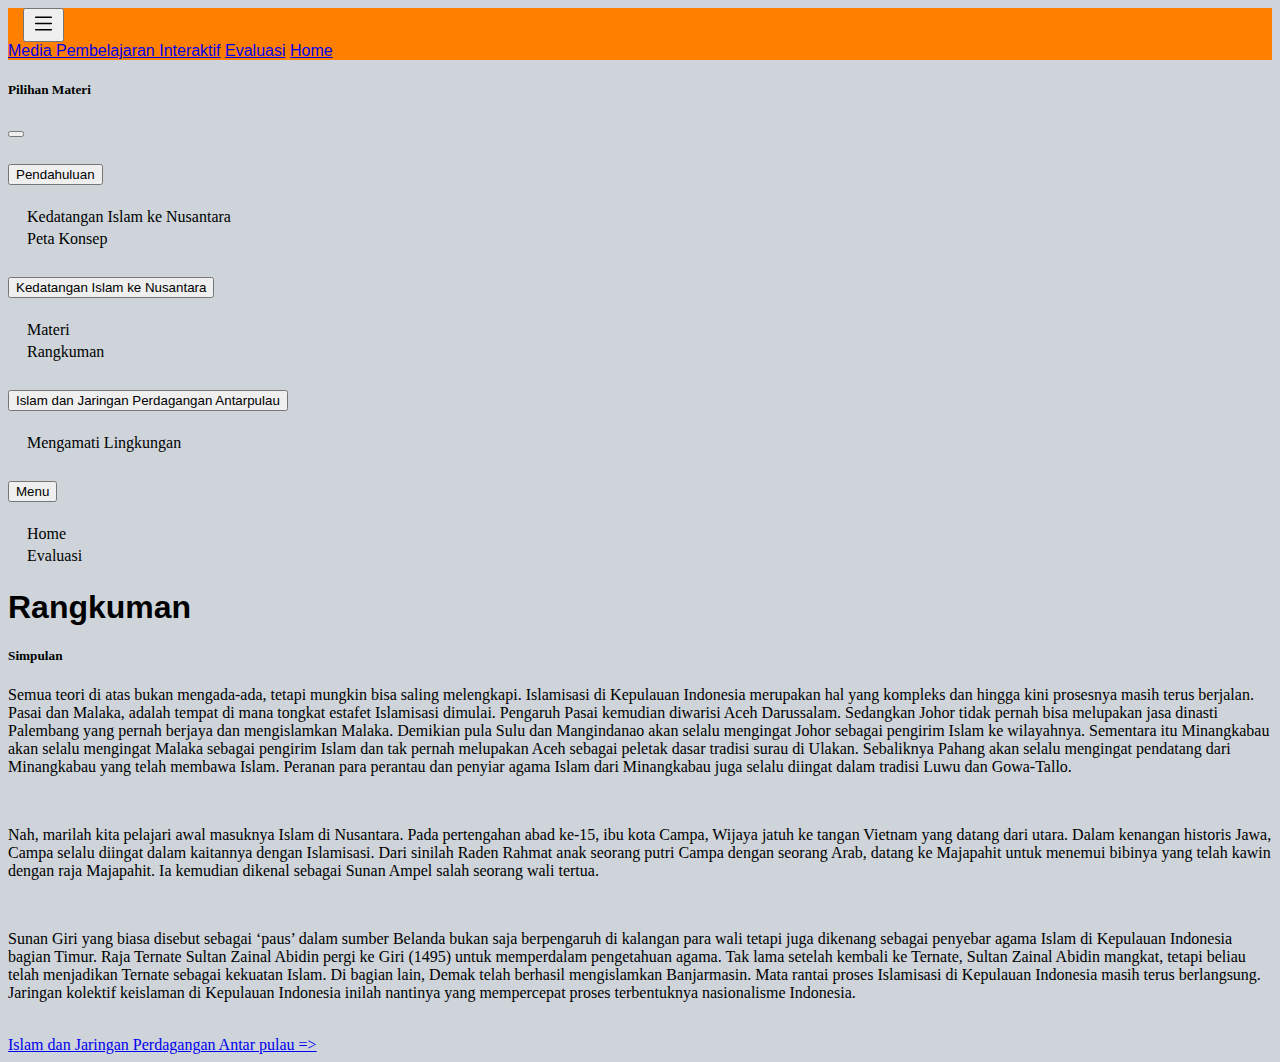
<file: jenisPercabangan.html>
<!DOCTYPE html>
<html lang="en">
    <head>
        <title>Python Mudah</title>
        <link rel="stylesheet" href="styling.css">
        <link rel="icon" href="#" type="image/icon type">
        <link href="https://cdn.jsdelivr.net/npm/bootstrap@5.2.3/dist/css/bootstrap.min.css" rel="stylesheet" integrity="sha384-rbsA2VBKQhggwzxH7pPCaAqO46MgnOM80zW1RWuH61DGLwZJEdK2Kadq2F9CUG65" crossorigin="anonymous">
    </head>
    <body style="background-color: #ced4da">
        <nav class="nav nav-pills flex-column flex-sm-row bg1">
            <!-- tombol sidebar-->
            <div class="align-content-between text-light ml">
                <button class="btn btn-link" type="button" data-bs-toggle="offcanvas" data-bs-target="#offcanvasScrolling" aria-controls="offcanvasScrolling">
                    <svg xmlns="http://www.w3.org/2000/svg" width="25" height="25" fill="currentColor" class="bi bi-list text-light" viewBox="0 0 16 16">
                        <path fill-rule="evenodd" d="M2.5 12a.5.5 0 0 1 .5-.5h10a.5.5 0 0 1 0 1H3a.5.5 0 0 1-.5-.5zm0-4a.5.5 0 0 1 .5-.5h10a.5.5 0 0 1 0 1H3a.5.5 0 0 1-.5-.5zm0-4a.5.5 0 0 1 .5-.5h10a.5.5 0 0 1 0 1H3a.5.5 0 0 1-.5-.5z"/>
                      </svg>
                </button>
            </div>
            <a class="flex-sm-fill text-sm-center nav-link text-light " aria-current="page" href="#">Media Pembelajaran Interaktif</a>
            <a class="flex-sm-fill text-sm-center nav-link text-light" href="landingLatihan.html">Evaluasi</a>
            <a class="flex-sm-fill text-sm-center nav-link text-light" href="landingMateri.html">Home</a>
            <a id="userlink" style="margin-right: 15px; " class="flex-sm-fill text-sm-center nav-link text-light" href="#"></a>
        </nav>
        <!-- side bar -->
        <div class="offcanvas offcanvas-start" data-bs-scroll="true" data-bs-backdrop="false" tabindex="-1" id="offcanvasScrolling" aria-labelledby="offcanvasScrollingLabel">
            <!-- header sidebar -->
            <div class="offcanvas-header">
                <h5 class="offcanvas-title" id="offcanvasScrollingLabel">Pilihan Materi</h5>
                <button type="button" class="btn-close" data-bs-dismiss="offcanvas" aria-label="Close"></button>
            </div>
            <!-- body sidebar -->
            <div class="offcanvas-body">
                <div class="accordion accordion-flush" id="accordionFlushExample">
                    <!-- Materi 1 -->
                    <div class="accordion-item">
                      <h2 class="accordion-header">
                        <button class="accordion-button collapsed" type="button" data-bs-toggle="collapse" data-bs-target="#flush-collapseOne" aria-expanded="false" aria-controls="flush-collapseOne">
                          Pendahuluan
                        </button>
                      </h2>
                      <div id="flush-collapseOne" class="accordion-collapse collapse" data-bs-parent="#accordionFlushExample">
                        <table class="table table-striped">
                            <tbody><tr>
                                  <td>
                                      <a href="sejarah.html" id="link"> <!-- sub materi 1 -->
                                          &ensp;&ensp;Kedatangan Islam ke Nusantara
                                      </a>
                                  </td>
                                </tr>
                                <tr>
                                  <td>
                                      <a href="pengenalanSyntax.html" id="link"> <!-- sub materi 1 -->
                                          &ensp;&ensp;Peta Konsep
                                      </a>
                                    </td>
                                </tr>
                            </tbody></table>
                      </div>
                    </div>
                    <!-- Materi 2 -->
                    <div class="accordion-item">
                      <h2 class="accordion-header">
                        <button class="accordion-button collapsed" type="button" data-bs-toggle="collapse" data-bs-target="#flush-collapseTwo" aria-expanded="false" aria-controls="flush-collapseTwo">
                          Kedatangan Islam ke Nusantara
                        </button>
                      </h2>
                      <div id="flush-collapseTwo" class="accordion-collapse collapse" data-bs-parent="#accordionFlushExample">
                        <table class="table table-striped">
                            <tbody><tr>
                                  <td>
                                      <a href="pengertianPercabangan.html" id="link"> <!-- sub materi 2 -->
                                          &ensp;&ensp;Materi
                                      </a>
                                  </td>
                                </tr>
                                <tr>
                                  <td>
                                      <a href="jenisPercabangan.html" id="link"> <!-- sub materi 2 -->
                                          &ensp;&ensp;Rangkuman
                                      </a>
                                    </td>
                                </tr>
                            </tbody></table>
                      </div>
                    </div>
                    <!-- Materi 3 -->
                    <div class="accordion-item">
                        <h2 class="accordion-header">
                          <button class="accordion-button collapsed" type="button" data-bs-toggle="collapse" data-bs-target="#flush-collapseThree" aria-expanded="false" aria-controls="flush-collapseThree">
                            Islam dan Jaringan Perdagangan Antarpulau
                          </button>
                        </h2>
                        <div id="flush-collapseThree" class="accordion-collapse collapse" data-bs-parent="#accordionFlushExample">
                            <table class="table table-striped">
                                <tbody><tr>
                                      <td>
                                          <a href="pengertianPerulangan.html" id="link"> <!-- sub materi 3 -->
                                              &ensp;&ensp;Mengamati Lingkungan
                                          </a>
                                      </td>
                                    </tr>
                                </tbody></table>
                        </div>
                      </div>
                      <!-- Materi 4 -->
                      <div class="accordion-item">
                        <h2 class="accordion-header">
                          <button class="accordion-button collapsed" type="button" data-bs-toggle="collapse" data-bs-target="#flush-collapseFour" aria-expanded="false" aria-controls="flush-collapseFour">
                            Menu
                          </button>
                        </h2>
                        <div id="flush-collapseFour" class="accordion-collapse collapse" data-bs-parent="#accordionFlushExample">
                            <table class="table table-striped">
                                <tbody><tr>
                                      <td>
                                          <a href="landingMateri.html" id="link"> <!-- sub materi 4 -->
                                              &ensp;&ensp;Home
                                          </a>
                                      </td>
                                    </tr>
                                    <tr>
                                      <td>
                                          <a href="landingLatihan.html" id="link"> <!-- sub materi 4 -->
                                              &ensp;&ensp;Evaluasi
                                          </a>
                                        </td>
                                    </tr>
                                </tbody></table>
                        </div>
                    </div>
                </div>
            </div> <!-- Tag tutup off canvas body accordion -->
        </div><!-- Tag tutup off canvas accordion -->       
        <!-- grid pertama -->
        <div class="container mt-4">
            <h1 class="text1">Rangkuman</h1>
            <div class="row mt-3">
                <div class="col-xl-12">
                    <!-- text box 1 -->
                    <div class="card">
                        <h5 class="card-header">Simpulan</h5>
                        <div class="card-body">
                            <p class="card-text text-justify">
                                Semua teori di atas bukan mengada-ada, 
                                tetapi mungkin bisa saling melengkapi. Islamisasi 
                                di Kepulauan Indonesia merupakan hal yang 
                                kompleks dan hingga kini prosesnya masih terus 
                                berjalan. Pasai dan Malaka, adalah tempat di mana 
                                tongkat estafet Islamisasi dimulai. Pengaruh Pasai 
                                kemudian diwarisi Aceh Darussalam. Sedangkan 
                                Johor tidak pernah bisa melupakan jasa dinasti 
                                Palembang yang pernah berjaya dan mengislamkan 
                                Malaka. Demikian pula Sulu dan Mangindanao 
                                akan selalu mengingat Johor sebagai pengirim 
                                Islam ke wilayahnya. Sementara itu Minangkabau 
                                akan selalu mengingat Malaka sebagai pengirim 
                                Islam dan tak pernah melupakan Aceh sebagai 
                                peletak dasar tradisi surau di Ulakan. Sebaliknya 
                                Pahang akan selalu mengingat pendatang dari 
                                Minangkabau yang telah membawa Islam. 
                                Peranan para perantau dan penyiar agama Islam 
                                dari Minangkabau juga selalu diingat dalam tradisi 
                                Luwu dan Gowa-Tallo.
                            </p><br>
                            <p class="card-text text-justify">
                                Nah, marilah kita pelajari awal masuknya Islam di Nusantara.
                                Pada pertengahan abad ke-15, ibu kota Campa, Wijaya jatuh ke 
                                tangan Vietnam yang datang dari utara. Dalam kenangan historis 
                                Jawa, Campa selalu diingat dalam kaitannya dengan Islamisasi. Dari 
                                sinilah Raden Rahmat anak seorang putri Campa dengan seorang 
                                Arab, datang ke Majapahit untuk menemui bibinya yang telah 
                                kawin dengan raja Majapahit. Ia kemudian dikenal sebagai Sunan 
                                Ampel salah seorang wali tertua.
                            </p><br>
                            <p class="card-text text-justify">
                                Sunan Giri yang biasa disebut sebagai ‘paus’ 
                                dalam sumber Belanda bukan saja berpengaruh 
                                di kalangan para wali tetapi juga dikenang 
                                sebagai penyebar agama Islam di Kepulauan 
                                Indonesia bagian Timur. Raja Ternate Sultan 
                                Zainal Abidin pergi ke Giri (1495) untuk 
                                memperdalam pengetahuan agama. Tak lama 
                                setelah kembali ke Ternate, Sultan Zainal 
                                Abidin mangkat, tetapi beliau telah menjadikan 
                                Ternate sebagai kekuatan Islam. Di bagian 
                                lain, Demak telah berhasil mengislamkan 
                                Banjarmasin. Mata rantai proses Islamisasi di 
                                Kepulauan Indonesia masih terus berlangsung. 
                                Jaringan kolektif keislaman di Kepulauan 
                                Indonesia inilah nantinya yang mempercepat 
                                proses terbentuknya nasionalisme Indonesia.
                            </p><br>
                        </div>
                    </div>
                <!-- tag div penutup grid 1 -->
                </div>
            </div>
        <!-- tombol untuk ke page materi sebelumnya -->
        <a class="btn btn-primary mt-3" role="button" href="pengertianPerulangan.html">Islam dan Jaringan Perdagangan Antar pulau =></a>
        <script>
            //tampilan nama user atau pengguna
            var pengguna = sessionStorage.getItem("fullname");
            var namaPengguna = document.getElementById("userlink");
            namaPengguna.innerText = pengguna;
            function Signout(){
              sessionStorage.removeItem('username');
              sessionStorage.removeItem('fullname');
              sessionStorage.removeItem('password');
              sessionStorage.removeItem('class');
              sessionStorage.removeItem('nim');
              sessionStorage.removeItem('evaluasi');
              sessionStorage.removeItem('latihan');
              window.location="halamanLogin.html"
            }
          </script>
        <script src="https://cdn.jsdelivr.net/npm/bootstrap@5.2.3/dist/js/bootstrap.bundle.min.js" integrity="sha384-kenU1KFdBIe4zVF0s0G1M5b4hcpxyD9F7jL+jjXkk+Q2h455rYXK/7HAuoJl+0I4" crossorigin="anonymous"></script>
    </body>
</html>
</file>
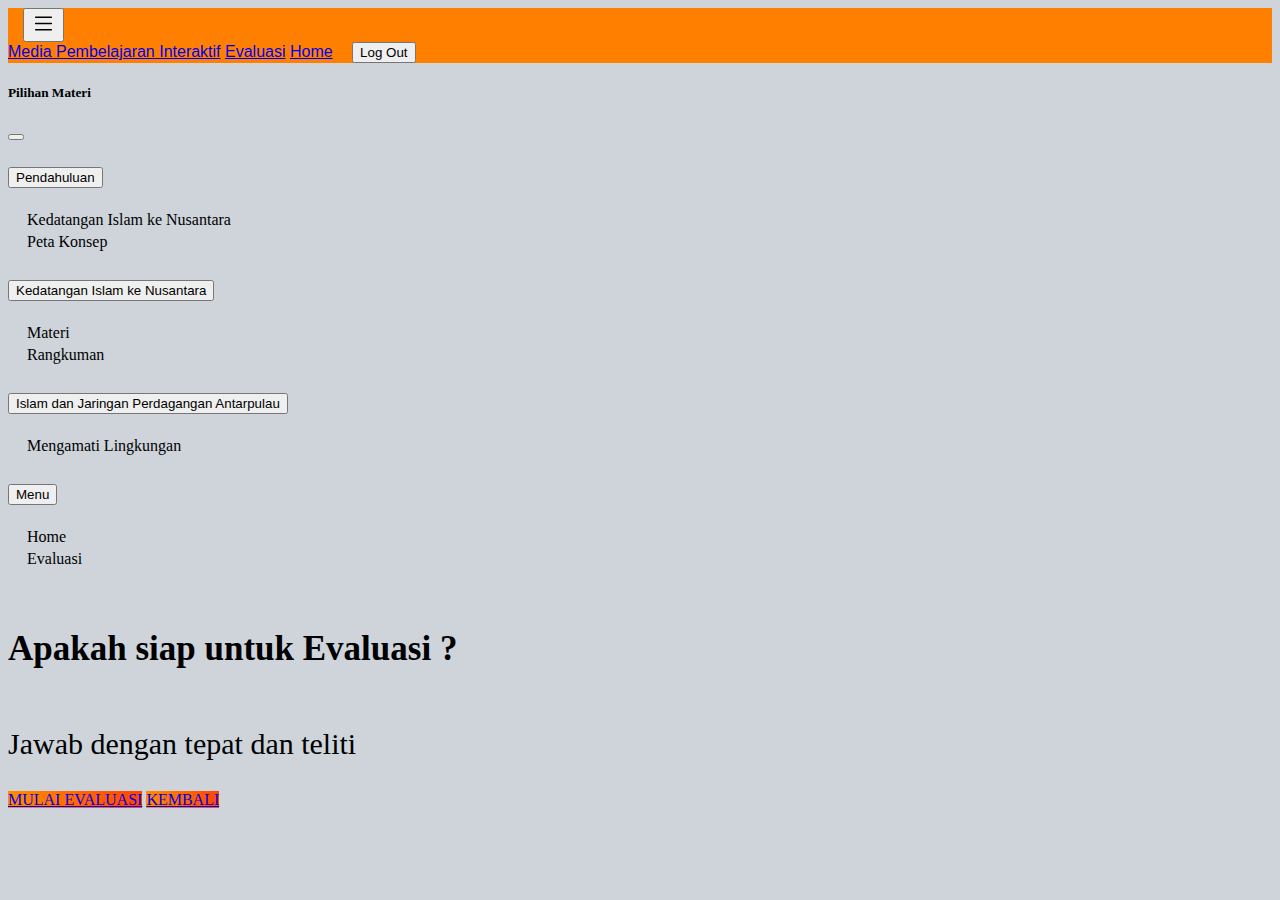
<file: landingLatihan.html>
<!DOCTYPE html>
<html lang="en">
    <head>
        <meta charset="UTF-8">
        <meta name="viewport" content="width=device-width, initial-scale=1.0">
        <title>Python Mudah</title>
        <link rel="icon" href="#" type="image/icon type">
        <link rel="stylesheet" href="styling.css">
        <link href="https://cdn.jsdelivr.net/npm/bootstrap@5.2.3/dist/css/bootstrap.min.css" rel="stylesheet" integrity="sha384-rbsA2VBKQhggwzxH7pPCaAqO46MgnOM80zW1RWuH61DGLwZJEdK2Kadq2F9CUG65" crossorigin="anonymous">
    </head>
    <body>
        <nav class="nav nav-pills flex-column flex-sm-row bg1">
            <!-- tombol sidebar-->
            <div class="align-content-between ml-4 text-light ml">
                <button class="btn btn-link" type="button" data-bs-toggle="offcanvas" data-bs-target="#offcanvasScrolling" aria-controls="offcanvasScrolling">
                    <svg xmlns="http://www.w3.org/2000/svg" width="25" height="25" fill="currentColor" class="bi bi-list text-light" viewBox="0 0 16 16">
                        <path fill-rule="evenodd" d="M2.5 12a.5.5 0 0 1 .5-.5h10a.5.5 0 0 1 0 1H3a.5.5 0 0 1-.5-.5zm0-4a.5.5 0 0 1 .5-.5h10a.5.5 0 0 1 0 1H3a.5.5 0 0 1-.5-.5zm0-4a.5.5 0 0 1 .5-.5h10a.5.5 0 0 1 0 1H3a.5.5 0 0 1-.5-.5z"/>
                      </svg>
                </button>
            </div>
            <a class="flex-sm-fill text-sm-center nav-link text-light " aria-current="page" href="#">Media Pembelajaran Interaktif</a>
            <a class="flex-sm-fill text-sm-center nav-link text-light" href="landingLatihan.html">Evaluasi</a>
            <a class="flex-sm-fill text-sm-center nav-link text-light" href="landingMateri.html">Home</a>
            <a id="userlink" style="margin-right: 15px; " class="flex-sm-fill text-sm-center nav-link text-light" href="#"></a>
            <button id="new" style=" margin-right: 15px" class="flex-sm-fill text-sm-center nav-link text-light" onclick="Signout()">Log Out</button>
        </nav>
                <!-- side bar -->
        <div class="offcanvas offcanvas-start" data-bs-scroll="true" data-bs-backdrop="false" tabindex="-1" id="offcanvasScrolling" aria-labelledby="offcanvasScrollingLabel">
          <!-- header sidebar -->
          <div class="offcanvas-header">
              <h5 class="offcanvas-title" id="offcanvasScrollingLabel">Pilihan Materi</h5>
              <button type="button" class="btn-close" data-bs-dismiss="offcanvas" aria-label="Close"></button>
          </div>
          <!-- body sidebar -->
          <div class="offcanvas-body">
              <div class="accordion accordion-flush" id="accordionFlushExample">
                  <!-- Materi 1 -->
                  <div class="accordion-item">
                    <h2 class="accordion-header">
                      <button class="accordion-button collapsed" type="button" data-bs-toggle="collapse" data-bs-target="#flush-collapseOne" aria-expanded="false" aria-controls="flush-collapseOne">
                        Pendahuluan
                      </button>
                    </h2>
                    <div id="flush-collapseOne" class="accordion-collapse collapse" data-bs-parent="#accordionFlushExample">
                      <table class="table table-striped">
                          <tbody><tr>
                                <td>
                                    <a href="sejarah.html" id="link"> <!-- sub materi 1 -->
                                        &ensp;&ensp;Kedatangan Islam ke Nusantara
                                    </a>
                                </td>
                              </tr>
                              <tr>
                                <td>
                                    <a href="pengenalanSyntax.html" id="link"> <!-- sub materi 1 -->
                                        &ensp;&ensp;Peta Konsep
                                    </a>
                                  </td>
                              </tr>
                          </tbody></table>
                    </div>
                  </div>
                  <!-- Materi 2 -->
                  <div class="accordion-item">
                    <h2 class="accordion-header">
                      <button class="accordion-button collapsed" type="button" data-bs-toggle="collapse" data-bs-target="#flush-collapseTwo" aria-expanded="false" aria-controls="flush-collapseTwo">
                        Kedatangan Islam ke Nusantara
                      </button>
                    </h2>
                    <div id="flush-collapseTwo" class="accordion-collapse collapse" data-bs-parent="#accordionFlushExample">
                      <table class="table table-striped">
                          <tbody><tr>
                                <td>
                                    <a href="pengertianPercabangan.html" id="link"> <!-- sub materi 2 -->
                                        &ensp;&ensp;Materi
                                    </a>
                                </td>
                              </tr>
                              <tr>
                                <td>
                                    <a href="jenisPercabangan.html" id="link"> <!-- sub materi 2 -->
                                        &ensp;&ensp;Rangkuman
                                    </a>
                                  </td>
                              </tr>
                          </tbody></table>
                    </div>
                  </div>
                  <!-- Materi 3 -->
                  <div class="accordion-item">
                      <h2 class="accordion-header">
                        <button class="accordion-button collapsed" type="button" data-bs-toggle="collapse" data-bs-target="#flush-collapseThree" aria-expanded="false" aria-controls="flush-collapseThree">
                          Islam dan Jaringan Perdagangan Antarpulau
                        </button>
                      </h2>
                      <div id="flush-collapseThree" class="accordion-collapse collapse" data-bs-parent="#accordionFlushExample">
                          <table class="table table-striped">
                              <tbody><tr>
                                    <td>
                                        <a href="pengertianPerulangan.html" id="link"> <!-- sub materi 3 -->
                                            &ensp;&ensp;Mengamati Lingkungan
                                        </a>
                                    </td>
                                  </tr>
                              </tbody></table>
                      </div>
                    </div>
                    <!-- Materi 4 -->
                    <div class="accordion-item">
                      <h2 class="accordion-header">
                        <button class="accordion-button collapsed" type="button" data-bs-toggle="collapse" data-bs-target="#flush-collapseFour" aria-expanded="false" aria-controls="flush-collapseFour">
                          Menu
                        </button>
                      </h2>
                      <div id="flush-collapseFour" class="accordion-collapse collapse" data-bs-parent="#accordionFlushExample">
                          <table class="table table-striped">
                              <tbody><tr>
                                    <td>
                                        <a href="landingMateri.html" id="link"> <!-- sub materi 4 -->
                                            &ensp;&ensp;Home
                                        </a>
                                    </td>
                                  </tr>
                                  <tr>
                                    <td>
                                        <a href="landingLatihan.html" id="link"> <!-- sub materi 4 -->
                                            &ensp;&ensp;Evaluasi
                                        </a>
                                      </td>
                                  </tr>
                              </tbody></table>
                      </div>
                  </div>
              </div>
          </div> <!-- Tag tutup off canvas body accordion -->
              </div><!-- Tag tutup off canvas accordion -->     
        <div class="card text-center mt-5">
            <div class="card-body">
              <h5 class="card-title" id="pesertaDidik" style="font-size: 35px;"></h5>
              <p class="card-text" style="font-size: 30px;">Jawab dengan tepat dan teliti</p>
              <a class="btn gradasi mt-4 d-grid gap-2 col-6 mx-auto text-light btnText1" href="ujicobakuis.html" role="button">MULAI EVALUASI</a></a>
              <a class="btn gradasi mt-4 d-grid gap-2 col-6 mx-auto text-light btnText1" href="landingMateri.html" role="button">KEMBALI</a></a>
            </div>
          </div>
        <script src="https://cdn.jsdelivr.net/npm/bootstrap@5.2.3/dist/js/bootstrap.bundle.min.js" integrity="sha384-kenU1KFdBIe4zVF0s0G1M5b4hcpxyD9F7jL+jjXkk+Q2h455rYXK/7HAuoJl+0I4" crossorigin="anonymous"></script>
        <script>
            //menampilkan nama pengguna dari firebase di navbar
            var pengguna = sessionStorage.getItem("fullname");
            var namaPengguna = document.getElementById("userlink");
            namaPengguna.innerText = pengguna;
            //menampilkan nama user pada pertanyaan
            var namaUser = document.getElementById("pesertaDidik");
            namaUser.innerText = ` Apakah siap untuk Evaluasi ?`
        </script>
    </body>
</html>
</file>
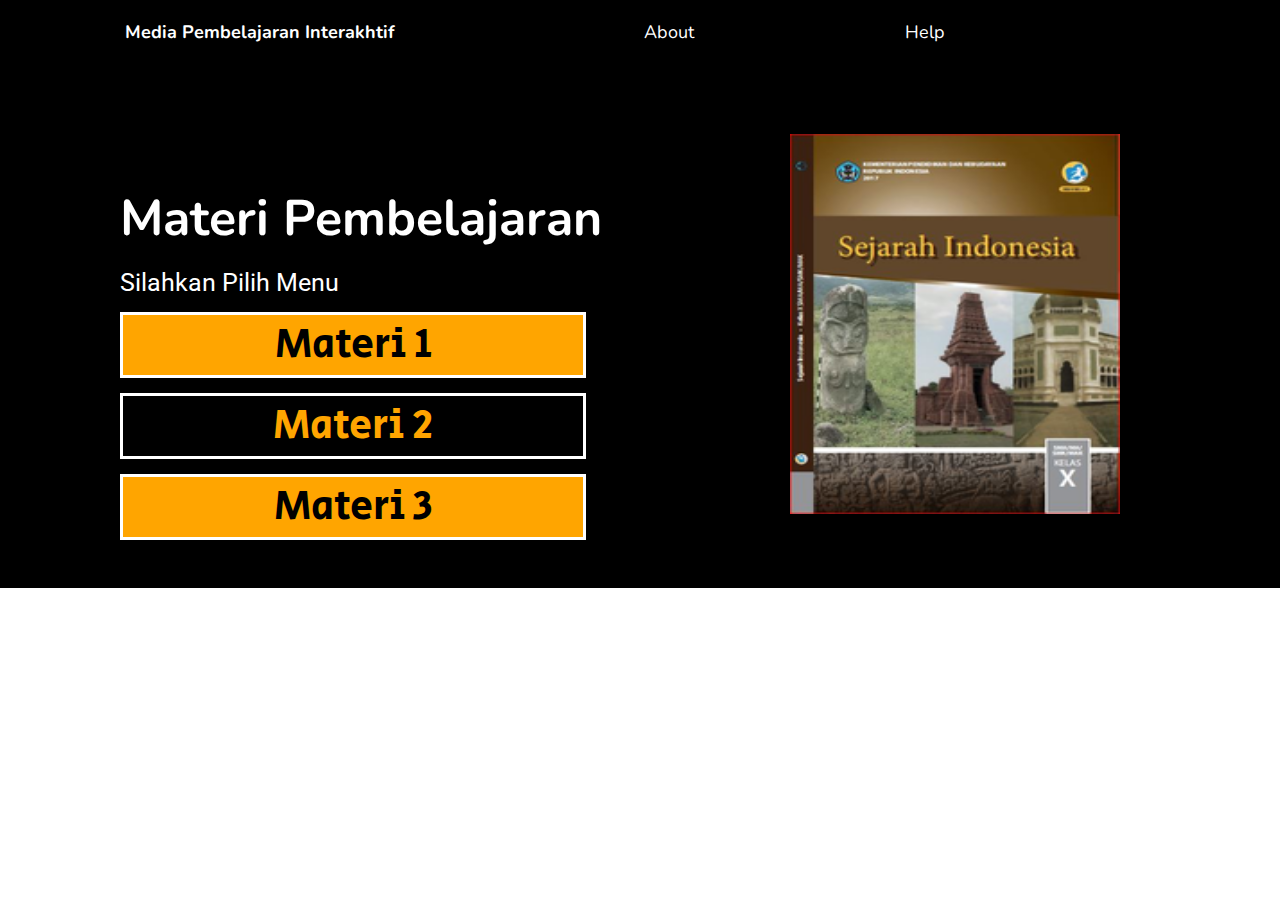
<file: landingMateri.html>
<!DOCTYPE html>
<html>
    <head>
        <title>Python Mudah</title>
        <link rel="icon" href="#" type="image/icon type">
        <link href="https://fonts.googleapis.com/css2?family=Anton&family=Montserrat:wght@100&family=Nunito:wght@500&family=Roboto:wght@100;700&family=Secular+One&display=swap" rel="stylesheet">
        <link rel="stylesheet" href="style.css">
    </head>
    <body>
        <nav>
            <div class = "Judul">
                <h4 class="font">Media Pembelajaran Interakhtif</h4>
            </div>
            <ul>
                <li><a href = "about.html" class = "nav1">About</a></li>
                <li><a href = "about.html" class = "nav1">Help</a></li>
                <li><p class="nav1" id="userlink"></p></li>
            </ul>
        </nav>
        <div class = "container_1">
            <div class = "content_kiri">
                <h2 class = "ajakan">Materi Pembelajaran</h2>
                <p class = "kalimatSiswa">Silahkan Pilih Menu</p>
                <a href = "sejarah.html"><div class = "kotak"><p>Materi 1</p></div></a>
                <a href = "pengertianPercabangan.html"><div class = "kotak2"><p>Materi 2</p></div></a>
                <a href = "pengertianPerulangan.html"><div class = "kotak"><p>Materi 3</p></div></a>
            </div>
            <div class ="content_kanan">
                <img src ="CoverSejarah.png" class="gambar">
            </div>
        </div>
        <script>
          //menampilkan nama pengguna dari firebase
          var pengguna = sessionStorage.getItem("fullname");
          var namaPengguna = document.getElementById("userlink");
          namaPengguna.innerText = pengguna;
        </script>
    </body>
</html>
</file>
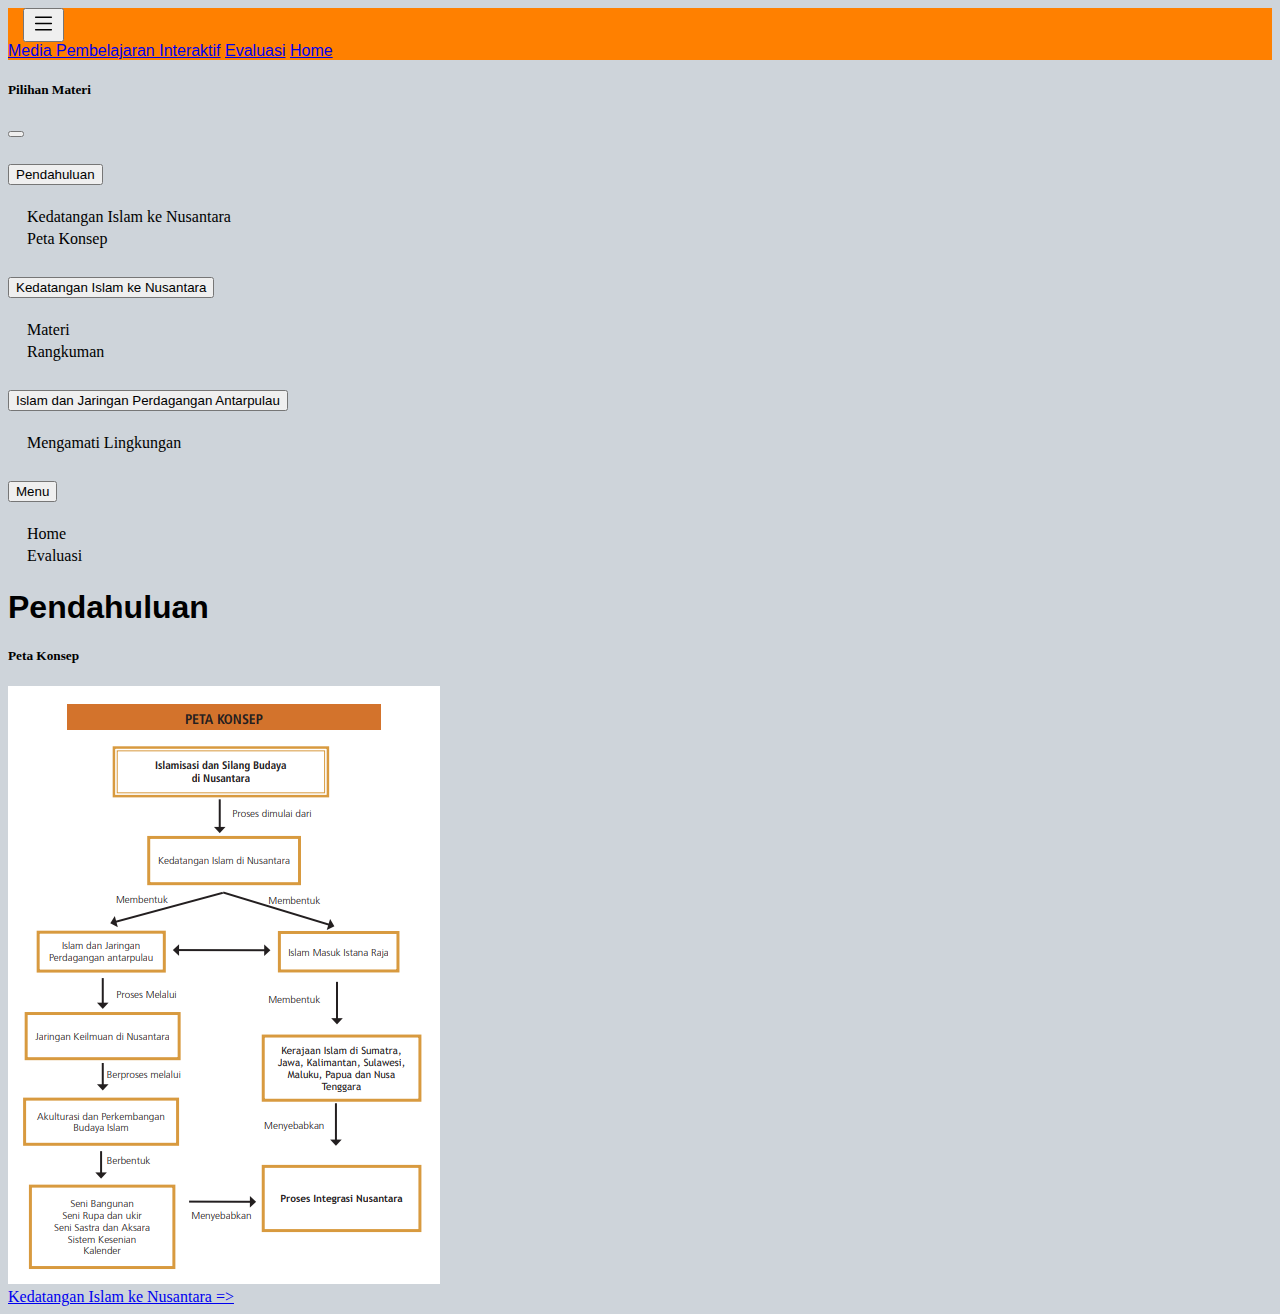
<file: pengenalanSyntax.html>
<!DOCTYPE html>
<html lang="en">
    <head>
        <title>Python Mudah</title>
        <link rel="stylesheet" href="styling.css">
        <link rel="icon" href="#" type="image/icon type">
        <link href="https://cdn.jsdelivr.net/npm/bootstrap@5.2.3/dist/css/bootstrap.min.css" rel="stylesheet" integrity="sha384-rbsA2VBKQhggwzxH7pPCaAqO46MgnOM80zW1RWuH61DGLwZJEdK2Kadq2F9CUG65" crossorigin="anonymous">
    </head>
    <body style="background-color: #ced4da">
        <nav class="nav nav-pills flex-column flex-sm-row bg1">
            <!-- tombol sidebar-->
            <div class="align-content-between text-light ml">
                <button class="btn btn-link" type="button" data-bs-toggle="offcanvas" data-bs-target="#offcanvasScrolling" aria-controls="offcanvasScrolling">
                    <svg xmlns="http://www.w3.org/2000/svg" width="25" height="25" fill="currentColor" class="bi bi-list text-light" viewBox="0 0 16 16">
                        <path fill-rule="evenodd" d="M2.5 12a.5.5 0 0 1 .5-.5h10a.5.5 0 0 1 0 1H3a.5.5 0 0 1-.5-.5zm0-4a.5.5 0 0 1 .5-.5h10a.5.5 0 0 1 0 1H3a.5.5 0 0 1-.5-.5zm0-4a.5.5 0 0 1 .5-.5h10a.5.5 0 0 1 0 1H3a.5.5 0 0 1-.5-.5z"/>
                      </svg>
                </button>
            </div>
            <a class="flex-sm-fill text-sm-center nav-link text-light " aria-current="page" href="#">Media Pembelajaran Interaktif</a>
            <a class="flex-sm-fill text-sm-center nav-link text-light" href="landingLatihan.html">Evaluasi</a>
            <a class="flex-sm-fill text-sm-center nav-link text-light" href="landingMateri.html">Home</a>
            <a id="userlink" style="margin-right: 15px; " class="flex-sm-fill text-sm-center nav-link text-light" href="#"></a>
        </nav>
               <!-- side bar -->
        <div class="offcanvas offcanvas-start" data-bs-scroll="true" data-bs-backdrop="false" tabindex="-1" id="offcanvasScrolling" aria-labelledby="offcanvasScrollingLabel">
            <!-- header sidebar -->
            <div class="offcanvas-header">
                <h5 class="offcanvas-title" id="offcanvasScrollingLabel">Pilihan Materi</h5>
                <button type="button" class="btn-close" data-bs-dismiss="offcanvas" aria-label="Close"></button>
            </div>
            <!-- body sidebar -->
            <div class="offcanvas-body">
                <div class="accordion accordion-flush" id="accordionFlushExample">
                    <!-- Materi 1 -->
                    <div class="accordion-item">
                      <h2 class="accordion-header">
                        <button class="accordion-button collapsed" type="button" data-bs-toggle="collapse" data-bs-target="#flush-collapseOne" aria-expanded="false" aria-controls="flush-collapseOne">
                          Pendahuluan
                        </button>
                      </h2>
                      <div id="flush-collapseOne" class="accordion-collapse collapse" data-bs-parent="#accordionFlushExample">
                        <table class="table table-striped">
                            <tbody><tr>
                                  <td>
                                      <a href="sejarah.html" id="link"> <!-- sub materi 1 -->
                                          &ensp;&ensp;Kedatangan Islam ke Nusantara
                                      </a>
                                  </td>
                                </tr>
                                <tr>
                                  <td>
                                      <a href="pengenalanSyntax.html" id="link"> <!-- sub materi 1 -->
                                          &ensp;&ensp;Peta Konsep
                                      </a>
                                    </td>
                                </tr>
                            </tbody></table>
                      </div>
                    </div>
                    <!-- Materi 2 -->
                    <div class="accordion-item">
                      <h2 class="accordion-header">
                        <button class="accordion-button collapsed" type="button" data-bs-toggle="collapse" data-bs-target="#flush-collapseTwo" aria-expanded="false" aria-controls="flush-collapseTwo">
                          Kedatangan Islam ke Nusantara
                        </button>
                      </h2>
                      <div id="flush-collapseTwo" class="accordion-collapse collapse" data-bs-parent="#accordionFlushExample">
                        <table class="table table-striped">
                            <tbody><tr>
                                  <td>
                                      <a href="pengertianPercabangan.html" id="link"> <!-- sub materi 2 -->
                                          &ensp;&ensp;Materi
                                      </a>
                                  </td>
                                </tr>
                                <tr>
                                  <td>
                                      <a href="jenisPercabangan.html" id="link"> <!-- sub materi 2 -->
                                          &ensp;&ensp;Rangkuman
                                      </a>
                                    </td>
                                </tr>
                            </tbody></table>
                      </div>
                    </div>
                    <!-- Materi 3 -->
                    <div class="accordion-item">
                        <h2 class="accordion-header">
                          <button class="accordion-button collapsed" type="button" data-bs-toggle="collapse" data-bs-target="#flush-collapseThree" aria-expanded="false" aria-controls="flush-collapseThree">
                            Islam dan Jaringan Perdagangan Antarpulau
                          </button>
                        </h2>
                        <div id="flush-collapseThree" class="accordion-collapse collapse" data-bs-parent="#accordionFlushExample">
                            <table class="table table-striped">
                                <tbody><tr>
                                      <td>
                                          <a href="pengertianPerulangan.html" id="link"> <!-- sub materi 3 -->
                                              &ensp;&ensp;Mengamati Lingkungan
                                          </a>
                                      </td>
                                    </tr>
                                </tbody></table>
                        </div>
                      </div>
                      <!-- Materi 4 -->
                      <div class="accordion-item">
                        <h2 class="accordion-header">
                          <button class="accordion-button collapsed" type="button" data-bs-toggle="collapse" data-bs-target="#flush-collapseFour" aria-expanded="false" aria-controls="flush-collapseFour">
                            Menu
                          </button>
                        </h2>
                        <div id="flush-collapseFour" class="accordion-collapse collapse" data-bs-parent="#accordionFlushExample">
                            <table class="table table-striped">
                                <tbody><tr>
                                      <td>
                                          <a href="landingMateri.html" id="link"> <!-- sub materi 4 -->
                                              &ensp;&ensp;Home
                                          </a>
                                      </td>
                                    </tr>
                                    <tr>
                                      <td>
                                          <a href="landingLatihan.html" id="link"> <!-- sub materi 4 -->
                                              &ensp;&ensp;Evaluasi
                                          </a>
                                        </td>
                                    </tr>
                                </tbody></table>
                        </div>
                    </div>
                </div>
            </div> <!-- Tag tutup off canvas body accordion -->
        </div><!-- Tag tutup off canvas accordion -->        
        <!-- grid pertama -->
        <div class="container mt-4">
            <h1 class="text1">Pendahuluan</h1>
            <div class="row mt-3">
                <div class="col-xl-12">
                    <!-- text box 1 -->
                    <div class="card">
                        <h5 class="card-header">Peta Konsep</h5>
                        <div class="card-body">
                            <img src="petakonsep.png" class="rounded mx-auto d-block mt-2 mb-2" alt="kode singleline">
                        </div>
                    </div>
                <!-- tag div penutup grid 1 -->
                </div>
            </div>
        <!-- tombol untuk ke page materi sebelumnya (sejarah) -->
        <a class="btn btn-primary mt-3" role="button" href="pengertianPercabangan.html">Kedatangan Islam ke Nusantara =></a>
        <script src="https://cdn.jsdelivr.net/npm/bootstrap@5.2.3/dist/js/bootstrap.bundle.min.js" integrity="sha384-kenU1KFdBIe4zVF0s0G1M5b4hcpxyD9F7jL+jjXkk+Q2h455rYXK/7HAuoJl+0I4" crossorigin="anonymous"></script>
    </body>
</html>
</file>
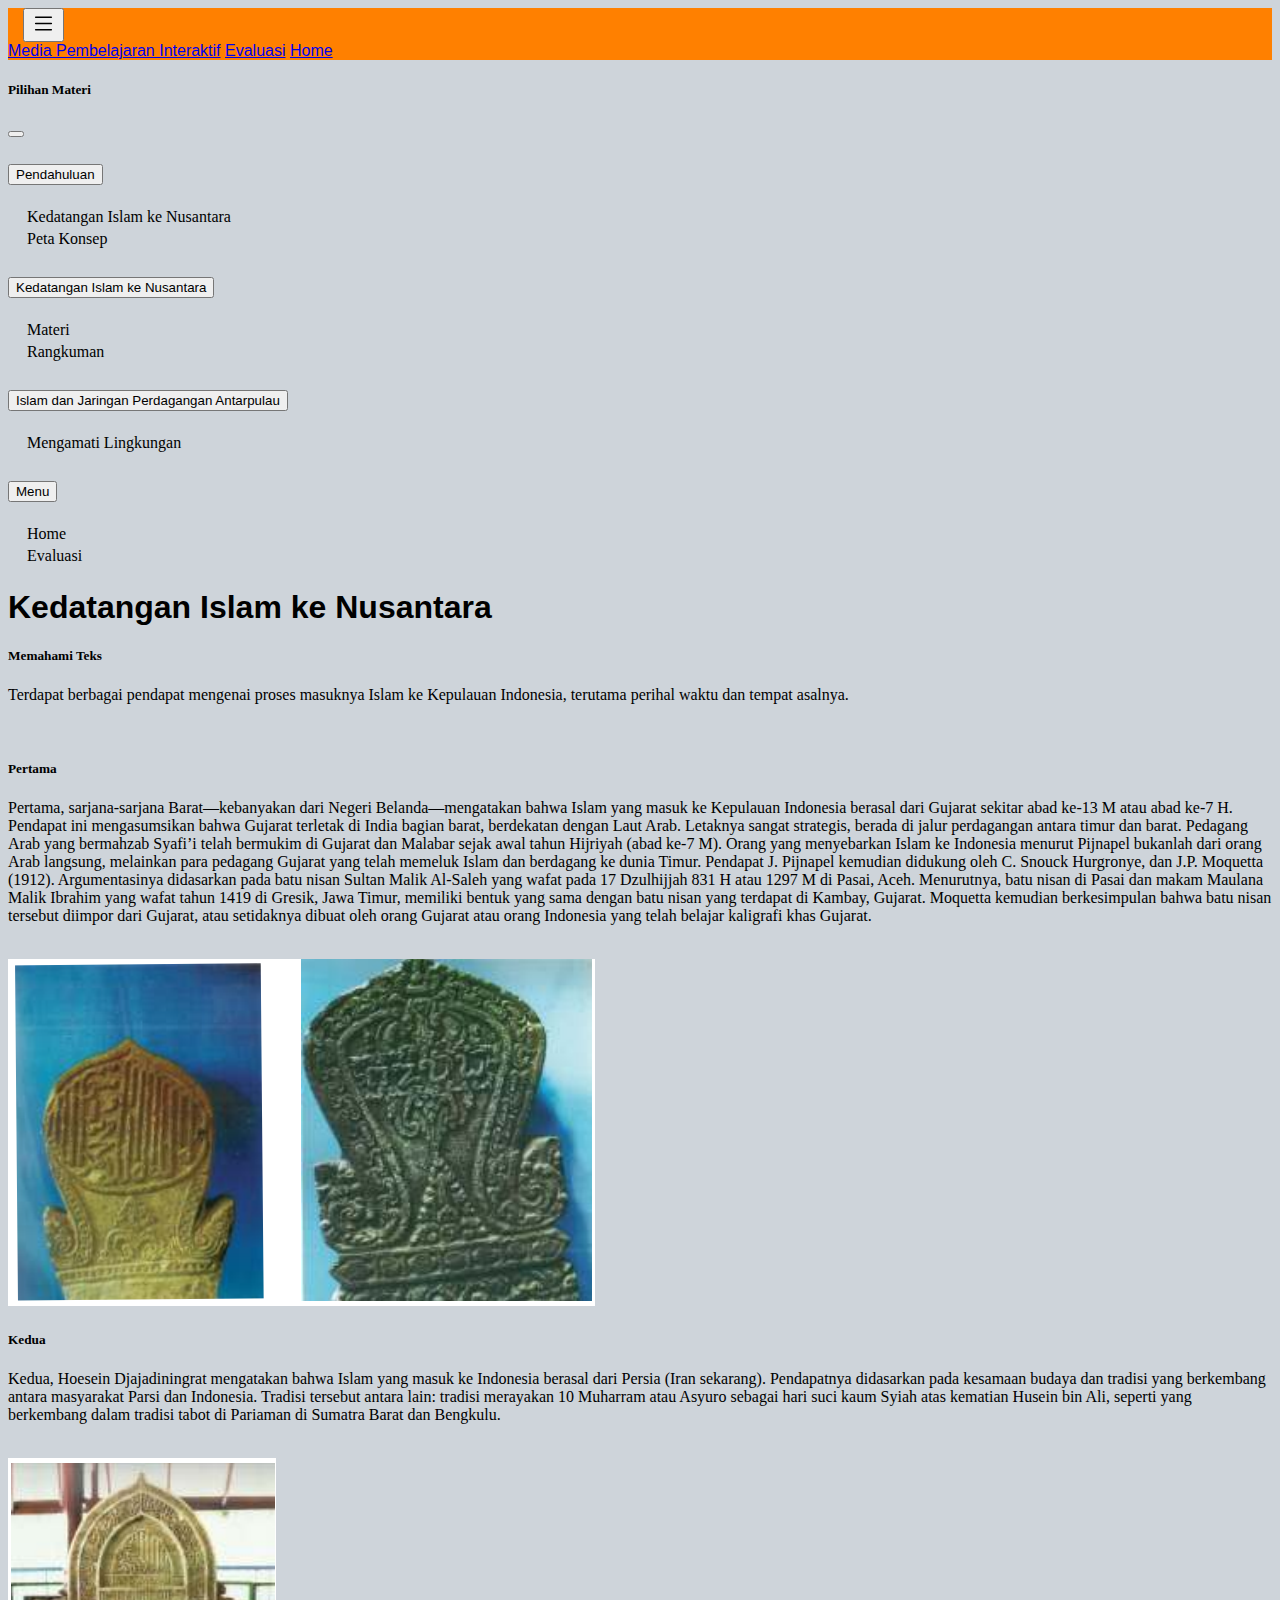
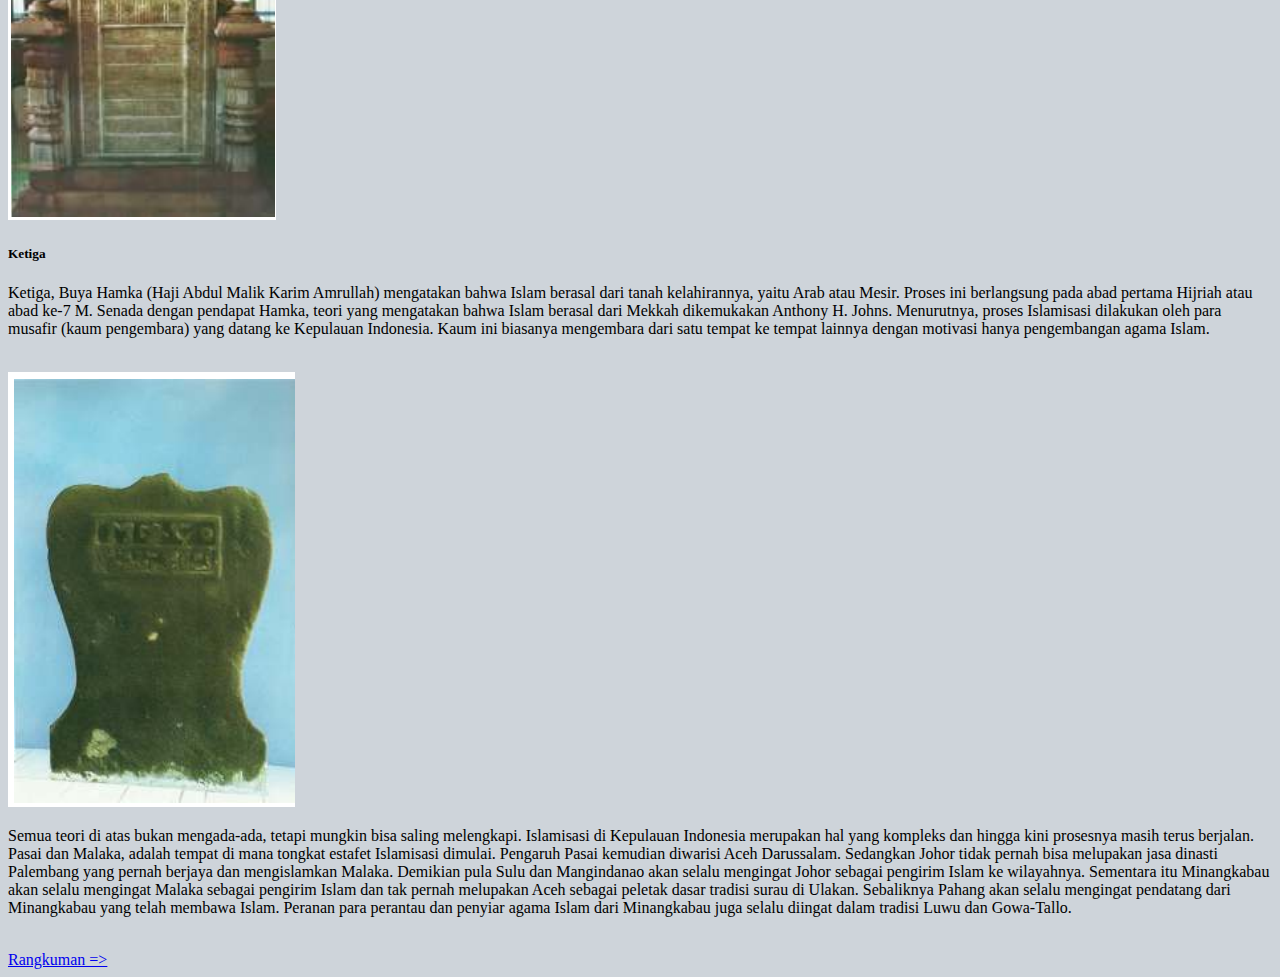
<file: pengertianPercabangan.html>
<!DOCTYPE html>
<html lang="en">
    <head>
        <title>Python Mudah</title>
        <link rel="icon" href="#" type="image/icon type">
        <link href="https://cdn.jsdelivr.net/npm/bootstrap@5.2.3/dist/css/bootstrap.min.css" rel="stylesheet" integrity="sha384-rbsA2VBKQhggwzxH7pPCaAqO46MgnOM80zW1RWuH61DGLwZJEdK2Kadq2F9CUG65" crossorigin="anonymous">
        <link rel="stylesheet" href="styling.css">
    <body>
        <nav class="nav nav-pills flex-column flex-sm-row bg1">
            <!-- tombol sidebar-->
            <div class="align-content-between ml-4 text-light ml">
                <button class="btn btn-link" type="button" data-bs-toggle="offcanvas" data-bs-target="#offcanvasScrolling" aria-controls="offcanvasScrolling">
                    <svg xmlns="http://www.w3.org/2000/svg" width="25" height="25" fill="currentColor" class="bi bi-list text-light" viewBox="0 0 16 16">
                        <path fill-rule="evenodd" d="M2.5 12a.5.5 0 0 1 .5-.5h10a.5.5 0 0 1 0 1H3a.5.5 0 0 1-.5-.5zm0-4a.5.5 0 0 1 .5-.5h10a.5.5 0 0 1 0 1H3a.5.5 0 0 1-.5-.5zm0-4a.5.5 0 0 1 .5-.5h10a.5.5 0 0 1 0 1H3a.5.5 0 0 1-.5-.5z"/>
                      </svg>
                </button>
            </div>
            <a class="flex-sm-fill text-sm-center nav-link text-light " aria-current="page" href="#">Media Pembelajaran Interaktif</a>
            <a class="flex-sm-fill text-sm-center nav-link text-light" href="landingLatihan.html">Evaluasi</a>
            <a class="flex-sm-fill text-sm-center nav-link text-light" href="landingMateri.html">Home</a>
            <a id="userlink" style="margin-right: 15px; " class="flex-sm-fill text-sm-center nav-link text-light" href="#"></a>
        </nav>
        <!-- side bar -->
        <div class="offcanvas offcanvas-start" data-bs-scroll="true" data-bs-backdrop="false" tabindex="-1" id="offcanvasScrolling" aria-labelledby="offcanvasScrollingLabel">
          <!-- header sidebar -->
          <div class="offcanvas-header">
              <h5 class="offcanvas-title" id="offcanvasScrollingLabel">Pilihan Materi</h5>
              <button type="button" class="btn-close" data-bs-dismiss="offcanvas" aria-label="Close"></button>
          </div>
          <!-- body sidebar -->
          <div class="offcanvas-body">
              <div class="accordion accordion-flush" id="accordionFlushExample">
                  <!-- Materi 1 -->
                  <div class="accordion-item">
                    <h2 class="accordion-header">
                      <button class="accordion-button collapsed" type="button" data-bs-toggle="collapse" data-bs-target="#flush-collapseOne" aria-expanded="false" aria-controls="flush-collapseOne">
                        Pendahuluan
                      </button>
                    </h2>
                    <div id="flush-collapseOne" class="accordion-collapse collapse" data-bs-parent="#accordionFlushExample">
                      <table class="table table-striped">
                          <tbody><tr>
                                <td>
                                    <a href="sejarah.html" id="link"> <!-- sub materi 1 -->
                                        &ensp;&ensp;Kedatangan Islam ke Nusantara
                                    </a>
                                </td>
                              </tr>
                              <tr>
                                <td>
                                    <a href="pengenalanSyntax.html" id="link"> <!-- sub materi 1 -->
                                        &ensp;&ensp;Peta Konsep
                                    </a>
                                  </td>
                              </tr>
                          </tbody></table>
                    </div>
                  </div>
                  <!-- Materi 2 -->
                  <div class="accordion-item">
                    <h2 class="accordion-header">
                      <button class="accordion-button collapsed" type="button" data-bs-toggle="collapse" data-bs-target="#flush-collapseTwo" aria-expanded="false" aria-controls="flush-collapseTwo">
                        Kedatangan Islam ke Nusantara
                      </button>
                    </h2>
                    <div id="flush-collapseTwo" class="accordion-collapse collapse" data-bs-parent="#accordionFlushExample">
                      <table class="table table-striped">
                          <tbody><tr>
                                <td>
                                    <a href="pengertianPercabangan.html" id="link"> <!-- sub materi 2 -->
                                        &ensp;&ensp;Materi
                                    </a>
                                </td>
                              </tr>
                              <tr>
                                <td>
                                    <a href="jenisPercabangan.html" id="link"> <!-- sub materi 2 -->
                                        &ensp;&ensp;Rangkuman
                                    </a>
                                  </td>
                              </tr>
                          </tbody></table>
                    </div>
                  </div>
                  <!-- Materi 3 -->
                  <div class="accordion-item">
                      <h2 class="accordion-header">
                        <button class="accordion-button collapsed" type="button" data-bs-toggle="collapse" data-bs-target="#flush-collapseThree" aria-expanded="false" aria-controls="flush-collapseThree">
                          Islam dan Jaringan Perdagangan Antarpulau
                        </button>
                      </h2>
                      <div id="flush-collapseThree" class="accordion-collapse collapse" data-bs-parent="#accordionFlushExample">
                          <table class="table table-striped">
                              <tbody><tr>
                                    <td>
                                        <a href="pengertianPerulangan.html" id="link"> <!-- sub materi 3 -->
                                            &ensp;&ensp;Mengamati Lingkungan
                                        </a>
                                    </td>
                                  </tr>
                              </tbody></table>
                      </div>
                    </div>
                    <!-- Materi 4 -->
                    <div class="accordion-item">
                      <h2 class="accordion-header">
                        <button class="accordion-button collapsed" type="button" data-bs-toggle="collapse" data-bs-target="#flush-collapseFour" aria-expanded="false" aria-controls="flush-collapseFour">
                          Menu
                        </button>
                      </h2>
                      <div id="flush-collapseFour" class="accordion-collapse collapse" data-bs-parent="#accordionFlushExample">
                          <table class="table table-striped">
                              <tbody><tr>
                                    <td>
                                        <a href="landingMateri.html" id="link"> <!-- sub materi 4 -->
                                            &ensp;&ensp;Home
                                        </a>
                                    </td>
                                  </tr>
                                  <tr>
                                    <td>
                                        <a href="landingLatihan.html" id="link"> <!-- sub materi 4 -->
                                            &ensp;&ensp;Evaluasi
                                        </a>
                                      </td>
                                  </tr>
                              </tbody></table>
                      </div>
                  </div>
              </div>
          </div> <!-- Tag tutup off canvas body accordion -->
      </div><!-- Tag tutup off canvas accordion --> 
      </div><!-- Tag tutup off canvas accordion -->     
        <!-- grid pertama -->
        <div class="container mt-4">
            <h1 class="text1">Kedatangan Islam ke Nusantara</h1>
            <div class="row mt-3">
              <div class="col-xl-12">
                <!-- text box 1 -->
                <div class="card mt-3">
                  <h5 class="card-header">Memahami Teks</h5>
                  <div class="card-body">
                      <p class="card-text text-justify">
                        Terdapat berbagai pendapat mengenai proses masuknya 
                        Islam ke Kepulauan Indonesia, terutama perihal waktu dan tempat 
                        asalnya.
                      </p><br>
                  </div>
              </div>
              <div class="card mt-3">
                <h5 class="card-header">Pertama</h5>
                <div class="card-body">
                    <p class="card-text text-justify">
                      Pertama, sarjana-sarjana Barat—kebanyakan dari Negeri 
                      Belanda—mengatakan bahwa Islam yang masuk ke Kepulauan 
                      Indonesia berasal dari Gujarat sekitar abad ke-13 M 
                      atau abad ke-7 H. Pendapat ini mengasumsikan bahwa 
                      Gujarat terletak di India bagian barat, berdekatan 
                      dengan Laut Arab. Letaknya sangat strategis, berada 
                      di jalur perdagangan antara timur dan barat. Pedagang 
                      Arab yang bermahzab Syafi’i telah bermukim di Gujarat 
                      dan Malabar sejak awal tahun Hijriyah (abad ke-7 M). 
                      Orang yang menyebarkan Islam ke Indonesia menurut 
                      Pijnapel bukanlah dari orang Arab langsung, melainkan 
                      para pedagang Gujarat yang telah memeluk Islam 
                      dan berdagang ke dunia Timur. Pendapat J. Pijnapel 
                      kemudian didukung oleh C. Snouck Hurgronye, dan 
                      J.P. Moquetta (1912). Argumentasinya didasarkan pada batu nisan Sultan Malik Al-Saleh yang wafat pada 17 Dzulhijjah 831 
                      H atau 1297 M di Pasai, Aceh. Menurutnya, batu nisan di Pasai dan 
                      makam Maulana Malik Ibrahim yang wafat tahun 1419 di Gresik, 
                      Jawa Timur, memiliki bentuk yang sama dengan batu nisan yang 
                      terdapat di Kambay, Gujarat. Moquetta kemudian berkesimpulan 
                      bahwa batu nisan tersebut diimpor dari Gujarat, atau setidaknya 
                      dibuat oleh orang Gujarat atau orang Indonesia yang telah belajar 
                      kaligrafi khas Gujarat.
                    </p><br>
                    <img src="nisan.png" class="rounded mx-auto d-block mt-2 mb-2" alt="Nisan">
                </div>
            </div>
            <div class="card mt-3">
              <h5 class="card-header">Kedua</h5>
              <div class="card-body">
                  <p class="card-text text-justify">
                    Kedua, Hoesein Djajadiningrat mengatakan bahwa Islam yang 
                    masuk ke Indonesia berasal dari Persia (Iran sekarang). Pendapatnya 
                    didasarkan pada kesamaan budaya dan tradisi yang berkembang 
                    antara masyarakat Parsi dan Indonesia. Tradisi tersebut antara lain: 
                    tradisi merayakan 10 Muharram atau Asyuro sebagai hari suci kaum 
                    Syiah atas kematian Husein bin Ali, seperti yang berkembang dalam 
                    tradisi tabot di Pariaman di Sumatra Barat dan Bengkulu.
                  </p><br>
                  <img src="nisan2.png" class="rounded mx-auto d-block mt-2 mb-2" alt="If Elif Else">
              </div>
          </div>
          <div class="card mt-3">
            <h5 class="card-header">Ketiga</h5>
            <div class="card-body">
                <p class="card-text text-justify">
                  Ketiga, Buya Hamka (Haji Abdul Malik Karim 
                  Amrullah) mengatakan bahwa Islam berasal 
                  dari tanah kelahirannya, yaitu Arab atau Mesir. 
                  Proses ini berlangsung pada abad pertama 
                  Hijriah atau abad ke-7 M. Senada dengan 
                  pendapat Hamka, teori yang mengatakan 
                  bahwa Islam berasal dari Mekkah dikemukakan 
                  Anthony H. Johns. Menurutnya, proses 
                  Islamisasi dilakukan oleh para musafir (kaum 
                  pengembara) yang datang ke Kepulauan 
                  Indonesia. Kaum ini biasanya mengembara 
                  dari satu tempat ke tempat lainnya dengan 
                  motivasi hanya pengembangan agama Islam.
                </p><br>
                <img src="nisan3.png" class="rounded mx-auto d-block mt-2 mb-2" alt="If Elif Else"><br>
                <p class="card-text text-justify">
                  Semua teori di atas bukan mengada-ada, 
                  tetapi mungkin bisa saling melengkapi. Islamisasi 
                  di Kepulauan Indonesia merupakan hal yang 
                  kompleks dan hingga kini prosesnya masih terus 
                  berjalan. Pasai dan Malaka, adalah tempat di mana 
                  tongkat estafet Islamisasi dimulai. Pengaruh Pasai 
                  kemudian diwarisi Aceh Darussalam. Sedangkan 
                  Johor tidak pernah bisa melupakan jasa dinasti 
                  Palembang yang pernah berjaya dan mengislamkan 
                  Malaka. Demikian pula Sulu dan Mangindanao 
                  akan selalu mengingat Johor sebagai pengirim 
                  Islam ke wilayahnya. Sementara itu Minangkabau 
                  akan selalu mengingat Malaka sebagai pengirim 
                  Islam dan tak pernah melupakan Aceh sebagai 
                  peletak dasar tradisi surau di Ulakan. Sebaliknya 
                  Pahang akan selalu mengingat pendatang dari 
                  Minangkabau yang telah membawa Islam. 
                  Peranan para perantau dan penyiar agama Islam 
                  dari Minangkabau juga selalu diingat dalam tradisi 
                  Luwu dan Gowa-Tallo.
                </p><br>
            </div>
        </div>
        <a class="btn btn-primary mt-3" role="button" href="jenisPercabangan.html">Rangkuman =></a>
        </div>
        <script>
          //tampilan nama user atau pengguna
          var pengguna = sessionStorage.getItem("fullname");
          var namaPengguna = document.getElementById("userlink");
          namaPengguna.innerText = pengguna;
          function Signout(){
            sessionStorage.removeItem('username');
            sessionStorage.removeItem('fullname');
            sessionStorage.removeItem('password');
            sessionStorage.removeItem('class');
            sessionStorage.removeItem('nim');
            sessionStorage.removeItem('evaluasi');
            sessionStorage.removeItem('latihan');
            window.location="halamanLogin.html"
          }
        </script>
        <script src="https://cdn.jsdelivr.net/npm/bootstrap@5.2.3/dist/js/bootstrap.bundle.min.js" integrity="sha384-kenU1KFdBIe4zVF0s0G1M5b4hcpxyD9F7jL+jjXkk+Q2h455rYXK/7HAuoJl+0I4" crossorigin="anonymous"></script>
    </body>
</html>
</file>
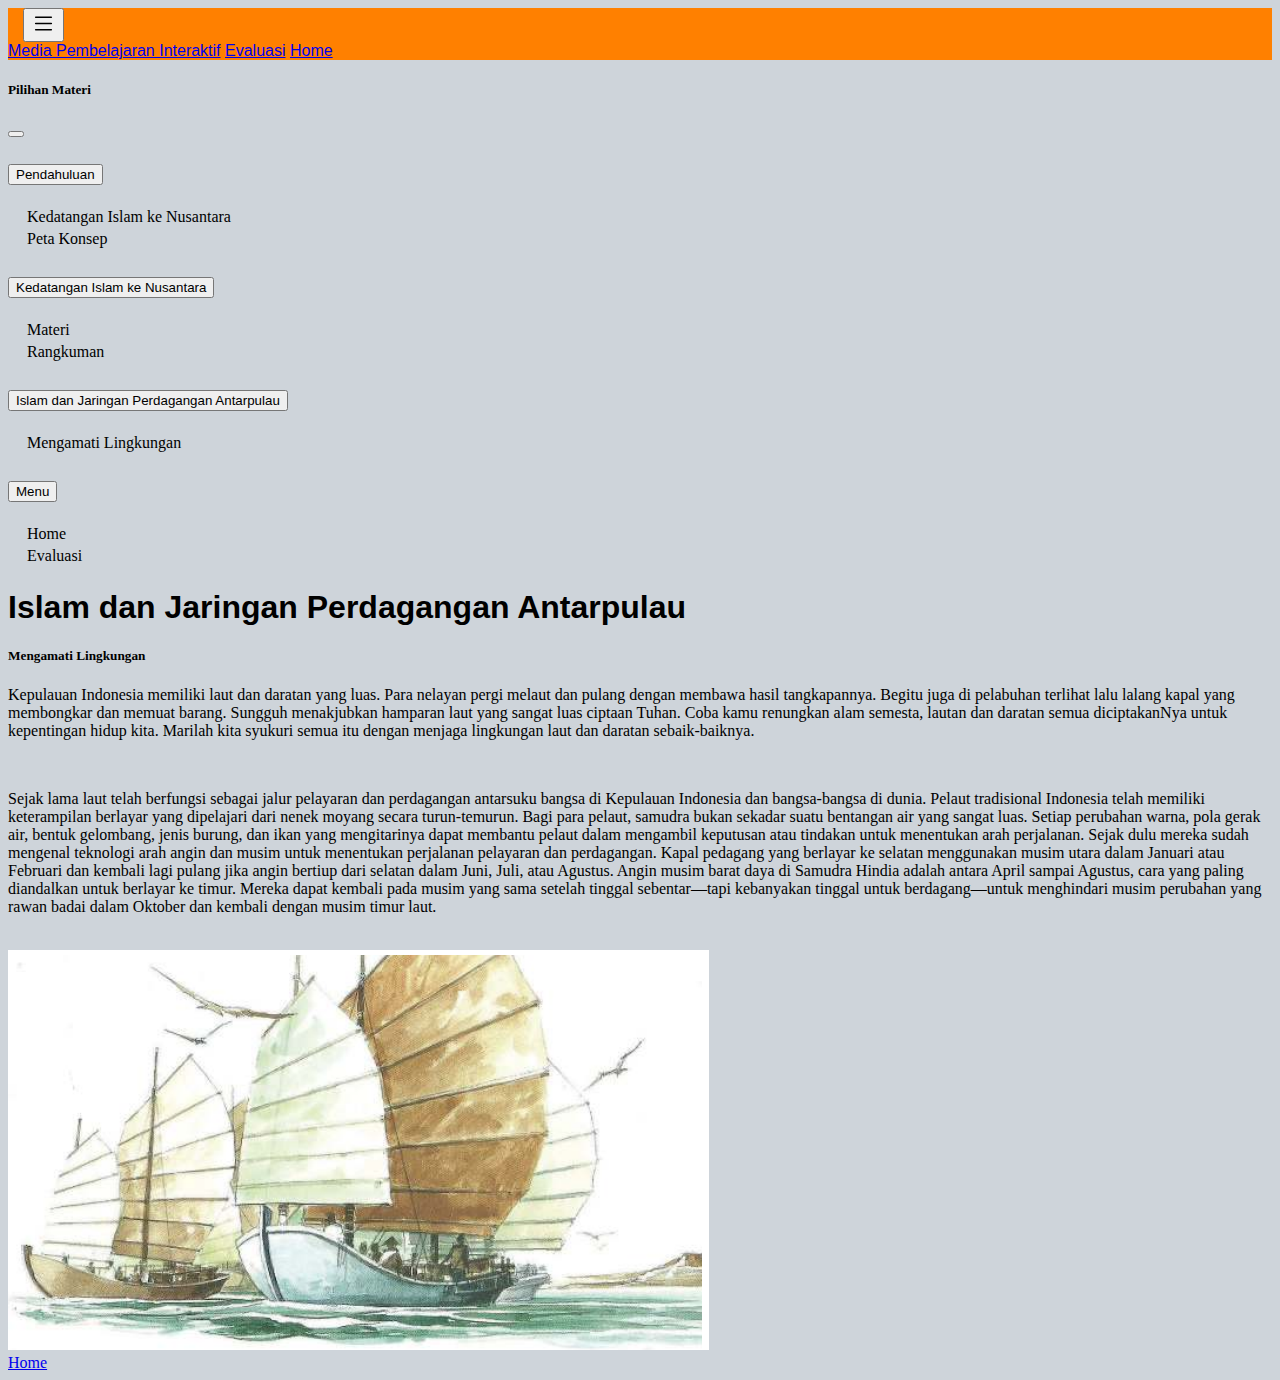
<file: pengertianPerulangan.html>
<!DOCTYPE html>
<html lang="en">
    <head>
        <title>Python Mudah</title>
        <link href="https://cdn.jsdelivr.net/npm/bootstrap@5.2.3/dist/css/bootstrap.min.css" rel="stylesheet" integrity="sha384-rbsA2VBKQhggwzxH7pPCaAqO46MgnOM80zW1RWuH61DGLwZJEdK2Kadq2F9CUG65" crossorigin="anonymous">
        <link rel="stylesheet" href="styling.css">
        <link rel="icon" href="#" type="image/icon type">
    <body>
        <nav class="nav nav-pills flex-column flex-sm-row bg1">
            <!-- tombol sidebar-->
            <div class="align-content-between ml-4 text-light ml">
                <button class="btn btn-link" type="button" data-bs-toggle="offcanvas" data-bs-target="#offcanvasScrolling" aria-controls="offcanvasScrolling">
                    <svg xmlns="http://www.w3.org/2000/svg" width="25" height="25" fill="currentColor" class="bi bi-list text-light" viewBox="0 0 16 16">
                        <path fill-rule="evenodd" d="M2.5 12a.5.5 0 0 1 .5-.5h10a.5.5 0 0 1 0 1H3a.5.5 0 0 1-.5-.5zm0-4a.5.5 0 0 1 .5-.5h10a.5.5 0 0 1 0 1H3a.5.5 0 0 1-.5-.5zm0-4a.5.5 0 0 1 .5-.5h10a.5.5 0 0 1 0 1H3a.5.5 0 0 1-.5-.5z"/>
                      </svg>
                </button>
            </div>
            <a class="flex-sm-fill text-sm-center nav-link text-light " aria-current="page" href="#">Media Pembelajaran Interaktif</a>
            <a class="flex-sm-fill text-sm-center nav-link text-light" href="landingLatihan.html">Evaluasi</a>
            <a class="flex-sm-fill text-sm-center nav-link text-light" href="landingMateri.html">Home</a>
            <a id="userlink" style="margin-right: 15px; " class="flex-sm-fill text-sm-center nav-link text-light" href="#"></a>
        </nav>
                <!-- side bar -->
        <div class="offcanvas offcanvas-start" data-bs-scroll="true" data-bs-backdrop="false" tabindex="-1" id="offcanvasScrolling" aria-labelledby="offcanvasScrollingLabel">
          <!-- header sidebar -->
          <div class="offcanvas-header">
              <h5 class="offcanvas-title" id="offcanvasScrollingLabel">Pilihan Materi</h5>
              <button type="button" class="btn-close" data-bs-dismiss="offcanvas" aria-label="Close"></button>
          </div>
          <!-- body sidebar -->
          <div class="offcanvas-body">
              <div class="accordion accordion-flush" id="accordionFlushExample">
                  <!-- Materi 1 -->
                  <div class="accordion-item">
                    <h2 class="accordion-header">
                      <button class="accordion-button collapsed" type="button" data-bs-toggle="collapse" data-bs-target="#flush-collapseOne" aria-expanded="false" aria-controls="flush-collapseOne">
                        Pendahuluan
                      </button>
                    </h2>
                    <div id="flush-collapseOne" class="accordion-collapse collapse" data-bs-parent="#accordionFlushExample">
                      <table class="table table-striped">
                          <tbody><tr>
                                <td>
                                    <a href="sejarah.html" id="link"> <!-- sub materi 1 -->
                                        &ensp;&ensp;Kedatangan Islam ke Nusantara
                                    </a>
                                </td>
                              </tr>
                              <tr>
                                <td>
                                    <a href="pengenalanSyntax.html" id="link"> <!-- sub materi 1 -->
                                        &ensp;&ensp;Peta Konsep
                                    </a>
                                  </td>
                              </tr>
                          </tbody></table>
                    </div>
                  </div>
                  <!-- Materi 2 -->
                  <div class="accordion-item">
                    <h2 class="accordion-header">
                      <button class="accordion-button collapsed" type="button" data-bs-toggle="collapse" data-bs-target="#flush-collapseTwo" aria-expanded="false" aria-controls="flush-collapseTwo">
                        Kedatangan Islam ke Nusantara
                      </button>
                    </h2>
                    <div id="flush-collapseTwo" class="accordion-collapse collapse" data-bs-parent="#accordionFlushExample">
                      <table class="table table-striped">
                          <tbody><tr>
                                <td>
                                    <a href="pengertianPercabangan.html" id="link"> <!-- sub materi 2 -->
                                        &ensp;&ensp;Materi
                                    </a>
                                </td>
                              </tr>
                              <tr>
                                <td>
                                    <a href="jenisPercabangan.html" id="link"> <!-- sub materi 2 -->
                                        &ensp;&ensp;Rangkuman
                                    </a>
                                  </td>
                              </tr>
                          </tbody></table>
                    </div>
                  </div>
                  <!-- Materi 3 -->
                  <div class="accordion-item">
                      <h2 class="accordion-header">
                        <button class="accordion-button collapsed" type="button" data-bs-toggle="collapse" data-bs-target="#flush-collapseThree" aria-expanded="false" aria-controls="flush-collapseThree">
                          Islam dan Jaringan Perdagangan Antarpulau
                        </button>
                      </h2>
                      <div id="flush-collapseThree" class="accordion-collapse collapse" data-bs-parent="#accordionFlushExample">
                          <table class="table table-striped">
                              <tbody><tr>
                                    <td>
                                        <a href="pengertianPerulangan.html" id="link"> <!-- sub materi 3 -->
                                            &ensp;&ensp;Mengamati Lingkungan
                                        </a>
                                    </td>
                                  </tr>
                              </tbody></table>
                      </div>
                    </div>
                    <!-- Materi 4 -->
                    <div class="accordion-item">
                      <h2 class="accordion-header">
                        <button class="accordion-button collapsed" type="button" data-bs-toggle="collapse" data-bs-target="#flush-collapseFour" aria-expanded="false" aria-controls="flush-collapseFour">
                          Menu
                        </button>
                      </h2>
                      <div id="flush-collapseFour" class="accordion-collapse collapse" data-bs-parent="#accordionFlushExample">
                          <table class="table table-striped">
                              <tbody><tr>
                                    <td>
                                        <a href="landingMateri.html" id="link"> <!-- sub materi 4 -->
                                            &ensp;&ensp;Home
                                        </a>
                                    </td>
                                  </tr>
                                  <tr>
                                    <td>
                                        <a href="landingLatihan.html" id="link"> <!-- sub materi 4 -->
                                            &ensp;&ensp;Evaluasi
                                        </a>
                                      </td>
                                  </tr>
                              </tbody></table>
                      </div>
                  </div>
              </div>
          </div> <!-- Tag tutup off canvas body accordion -->
      </div><!-- Tag tutup off canvas accordion -->     
        <!-- grid pertama -->
        <div class="container mt-4">
            <h1 class="text1">Islam dan Jaringan Perdagangan Antarpulau</h1>
            <div class="row mt-3">
              <div class="col-xl-12">
                <!-- text box 1 -->
                <div class="card">
                    <h5 class="card-header">Mengamati Lingkungan</h5>
                    <div class="card-body">
                        <p class="card-text text-justify">
                          Kepulauan Indonesia memiliki laut dan daratan yang luas. 
                          Para nelayan pergi melaut dan pulang dengan membawa hasil 
                          tangkapannya. Begitu juga di pelabuhan terlihat lalu lalang kapal 
                          yang membongkar dan memuat barang. Sungguh menakjubkan 
                          hamparan laut yang sangat luas ciptaan Tuhan. Coba kamu 
                          renungkan alam semesta, lautan dan daratan semua diciptakanNya untuk kepentingan hidup kita. Marilah kita syukuri semua itu 
                          dengan menjaga lingkungan laut dan daratan sebaik-baiknya.
                        </p><br>
                        <p class="card-text text-justify">
                          Sejak lama laut telah berfungsi sebagai jalur pelayaran 
                          dan perdagangan antarsuku bangsa di Kepulauan Indonesia 
                          dan bangsa-bangsa di dunia. Pelaut tradisional Indonesia telah 
                          memiliki keterampilan berlayar yang dipelajari dari nenek moyang 
                          secara turun-temurun. Bagi para pelaut, samudra bukan sekadar suatu bentangan air yang sangat luas. Setiap perubahan warna, 
                          pola gerak air, bentuk gelombang, jenis burung, dan ikan yang 
                          mengitarinya dapat membantu pelaut dalam mengambil keputusan 
                          atau tindakan untuk menentukan arah perjalanan. Sejak dulu 
                          mereka sudah mengenal teknologi arah angin dan musim untuk 
                          menentukan perjalanan pelayaran dan perdagangan. Kapal 
                          pedagang yang berlayar ke selatan menggunakan musim utara 
                          dalam Januari atau Februari dan kembali lagi pulang jika angin 
                          bertiup dari selatan dalam Juni, Juli, atau Agustus. Angin musim 
                          barat daya di Samudra Hindia adalah antara April sampai Agustus, 
                          cara yang paling diandalkan untuk berlayar ke timur. Mereka dapat 
                          kembali pada musim yang sama setelah tinggal sebentar—tapi 
                          kebanyakan tinggal untuk berdagang—untuk menghindari musim 
                          perubahan yang rawan badai dalam Oktober dan kembali dengan 
                          musim timur laut.                          
                        </p><br>
                        <img src="kapal.png" class="rounded mx-auto d-block mt-2 mb-2" alt="If Elif Else"><br>
                    </div>
                  </div>
                </div>
              </div>
        <a class="btn btn-primary mt-3" role="button" href="landingMateri.html">Home</a>
        </div>
        <script>
          //tampilan nama user atau pengguna
          var pengguna = sessionStorage.getItem("fullname");
          var namaPengguna = document.getElementById("userlink");
          namaPengguna.innerText = pengguna;
          function Signout(){
            sessionStorage.removeItem('username');
            sessionStorage.removeItem('fullname');
            sessionStorage.removeItem('password');
            sessionStorage.removeItem('class');
            sessionStorage.removeItem('nim');
            sessionStorage.removeItem('evaluasi');
            sessionStorage.removeItem('latihan');
            window.location="halamanLogin.html"
          }
        </script>
        <script src="https://cdn.jsdelivr.net/npm/bootstrap@5.2.3/dist/js/bootstrap.bundle.min.js" integrity="sha384-kenU1KFdBIe4zVF0s0G1M5b4hcpxyD9F7jL+jjXkk+Q2h455rYXK/7HAuoJl+0I4" crossorigin="anonymous"></script>
    </body>
</html>
</file>
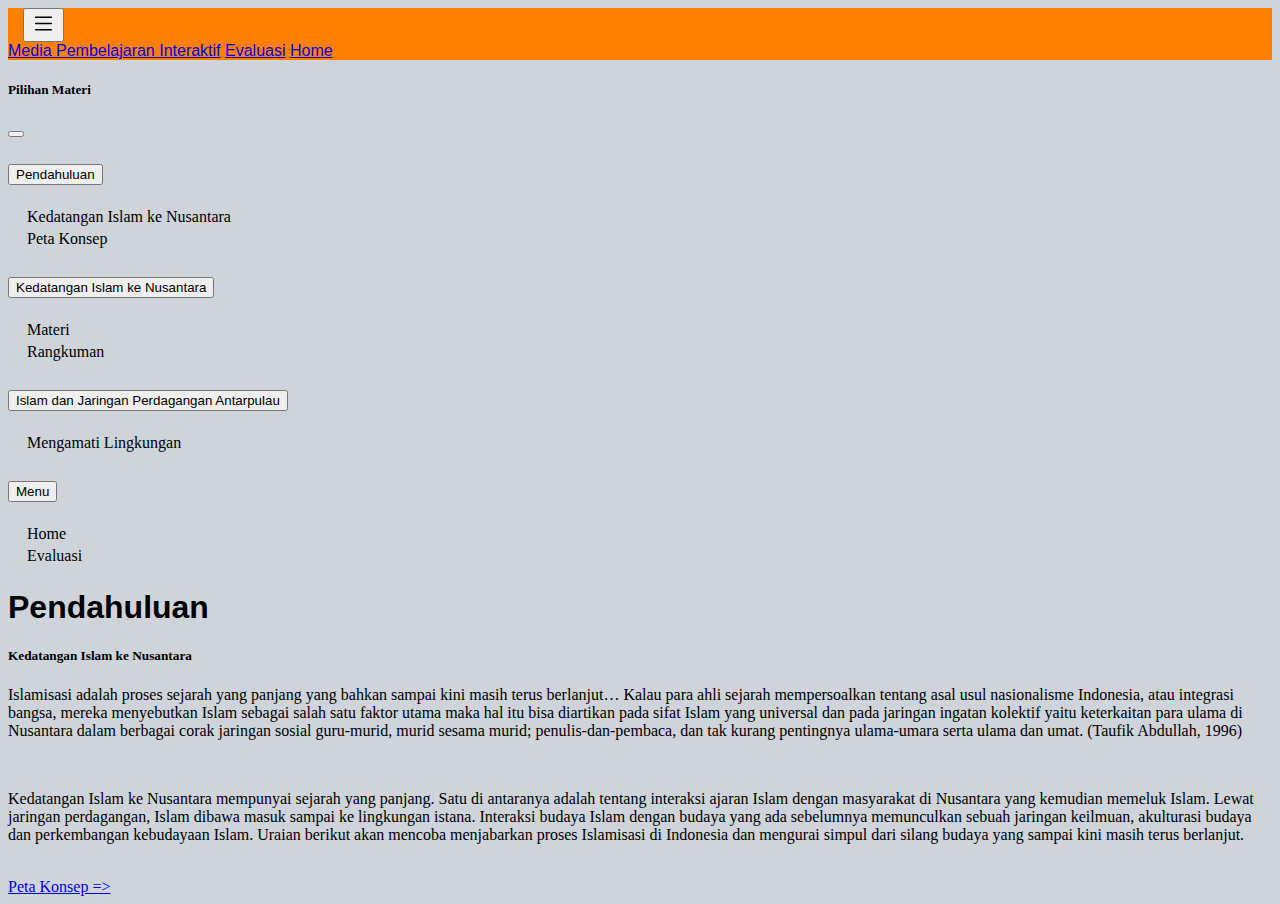
<file: sejarah.html>
<!DOCTYPE html>
<html lang="en">
    <head>
        <title>Python Mudah</title>
        <link rel="icon" href="#" type="image/icon type">
        <link href="https://cdn.jsdelivr.net/npm/bootstrap@5.2.3/dist/css/bootstrap.min.css" rel="stylesheet" integrity="sha384-rbsA2VBKQhggwzxH7pPCaAqO46MgnOM80zW1RWuH61DGLwZJEdK2Kadq2F9CUG65" crossorigin="anonymous">
        <link rel="stylesheet" href="styling.css">
    <body>
        <nav class="nav nav-pills flex-column flex-sm-row bg1">
            <!-- tombol sidebar-->
            <div class="align-content-between ml-4 text-light ml">
                <button class="btn btn-link" type="button" data-bs-toggle="offcanvas" data-bs-target="#offcanvasScrolling" aria-controls="offcanvasScrolling">
                    <svg xmlns="http://www.w3.org/2000/svg" width="25" height="25" fill="currentColor" class="bi bi-list text-light" viewBox="0 0 16 16">
                        <path fill-rule="evenodd" d="M2.5 12a.5.5 0 0 1 .5-.5h10a.5.5 0 0 1 0 1H3a.5.5 0 0 1-.5-.5zm0-4a.5.5 0 0 1 .5-.5h10a.5.5 0 0 1 0 1H3a.5.5 0 0 1-.5-.5zm0-4a.5.5 0 0 1 .5-.5h10a.5.5 0 0 1 0 1H3a.5.5 0 0 1-.5-.5z"/>
                      </svg>
                </button>
            </div>
            <a class="flex-sm-fill text-sm-center nav-link text-light " aria-current="page" href="#">Media Pembelajaran Interaktif</a>
            <a class="flex-sm-fill text-sm-center nav-link text-light" href="landingLatihan.html">Evaluasi</a>
            <a class="flex-sm-fill text-sm-center nav-link text-light" href="landingMateri.html">Home</a>
            <a id="userlink" style="margin-right: 15px; " class="flex-sm-fill text-sm-center nav-link text-light" href="#"></a>
        </nav>
        <!-- side bar -->
        <div class="offcanvas offcanvas-start" data-bs-scroll="true" data-bs-backdrop="false" tabindex="-1" id="offcanvasScrolling" aria-labelledby="offcanvasScrollingLabel">
          <!-- header sidebar -->
          <div class="offcanvas-header">
              <h5 class="offcanvas-title" id="offcanvasScrollingLabel">Pilihan Materi</h5>
              <button type="button" class="btn-close" data-bs-dismiss="offcanvas" aria-label="Close"></button>
          </div>
          <!-- body sidebar -->
          <div class="offcanvas-body">
              <div class="accordion accordion-flush" id="accordionFlushExample">
                  <!-- Materi 1 -->
                  <div class="accordion-item">
                    <h2 class="accordion-header">
                      <button class="accordion-button collapsed" type="button" data-bs-toggle="collapse" data-bs-target="#flush-collapseOne" aria-expanded="false" aria-controls="flush-collapseOne">
                        Pendahuluan
                      </button>
                    </h2>
                    <div id="flush-collapseOne" class="accordion-collapse collapse" data-bs-parent="#accordionFlushExample">
                      <table class="table table-striped">
                          <tbody><tr>
                                <td>
                                    <a href="sejarah.html" id="link"> <!-- sub materi 1 -->
                                        &ensp;&ensp;Kedatangan Islam ke Nusantara
                                    </a>
                                </td>
                              </tr>
                              <tr>
                                <td>
                                    <a href="pengenalanSyntax.html" id="link"> <!-- sub materi 1 -->
                                        &ensp;&ensp;Peta Konsep
                                    </a>
                                  </td>
                              </tr>
                          </tbody></table>
                    </div>
                  </div>
                  <!-- Materi 2 -->
                  <div class="accordion-item">
                    <h2 class="accordion-header">
                      <button class="accordion-button collapsed" type="button" data-bs-toggle="collapse" data-bs-target="#flush-collapseTwo" aria-expanded="false" aria-controls="flush-collapseTwo">
                        Kedatangan Islam ke Nusantara
                      </button>
                    </h2>
                    <div id="flush-collapseTwo" class="accordion-collapse collapse" data-bs-parent="#accordionFlushExample">
                      <table class="table table-striped">
                          <tbody><tr>
                                <td>
                                    <a href="pengertianPercabangan.html" id="link"> <!-- sub materi 2 -->
                                        &ensp;&ensp;Materi
                                    </a>
                                </td>
                              </tr>
                              <tr>
                                <td>
                                    <a href="jenisPercabangan.html" id="link"> <!-- sub materi 2 -->
                                        &ensp;&ensp;Rangkuman
                                    </a>
                                  </td>
                              </tr>
                          </tbody></table>
                    </div>
                  </div>
                  <!-- Materi 3 -->
                  <div class="accordion-item">
                      <h2 class="accordion-header">
                        <button class="accordion-button collapsed" type="button" data-bs-toggle="collapse" data-bs-target="#flush-collapseThree" aria-expanded="false" aria-controls="flush-collapseThree">
                          Islam dan Jaringan Perdagangan Antarpulau
                        </button>
                      </h2>
                      <div id="flush-collapseThree" class="accordion-collapse collapse" data-bs-parent="#accordionFlushExample">
                          <table class="table table-striped">
                              <tbody><tr>
                                    <td>
                                        <a href="pengertianPerulangan.html" id="link"> <!-- sub materi 3 -->
                                            &ensp;&ensp;Mengamati Lingkungan
                                        </a>
                                    </td>
                                  </tr>
                              </tbody></table>
                      </div>
                    </div>
                    <!-- Materi 4 -->
                    <div class="accordion-item">
                      <h2 class="accordion-header">
                        <button class="accordion-button collapsed" type="button" data-bs-toggle="collapse" data-bs-target="#flush-collapseFour" aria-expanded="false" aria-controls="flush-collapseFour">
                          Menu
                        </button>
                      </h2>
                      <div id="flush-collapseFour" class="accordion-collapse collapse" data-bs-parent="#accordionFlushExample">
                          <table class="table table-striped">
                              <tbody><tr>
                                    <td>
                                        <a href="landingMateri.html" id="link"> <!-- sub materi 4 -->
                                            &ensp;&ensp;Home
                                        </a>
                                    </td>
                                  </tr>
                                  <tr>
                                    <td>
                                        <a href="landingLatihan.html" id="link"> <!-- sub materi 4 -->
                                            &ensp;&ensp;Evaluasi
                                        </a>
                                      </td>
                                  </tr>
                              </tbody></table>
                      </div>
                  </div>
              </div>
          </div> <!-- Tag tutup off canvas body accordion -->
      </div><!-- Tag tutup off canvas accordion -->     
        <!-- grid pertama -->
        <div class="container mt-4">
            <h1 class="text1">Pendahuluan</h1>
            <div class="row mt-3">
              <div class="col-xl-12">
                <!-- text box 1 -->
                <div class="card">
                    <h5 class="card-header">Kedatangan Islam ke Nusantara</h5>
                    <div class="card-body">
                        <p class="card-text text-justify">Islamisasi adalah proses sejarah yang panjang yang bahkan 
                          sampai kini masih terus berlanjut… Kalau para ahli sejarah 
                          mempersoalkan tentang asal usul nasionalisme Indonesia, atau 
                          integrasi bangsa, mereka menyebutkan Islam sebagai salah satu 
                          faktor utama maka hal itu bisa diartikan pada sifat Islam yang 
                          universal dan pada jaringan ingatan kolektif yaitu keterkaitan 
                          para ulama di Nusantara dalam berbagai corak jaringan sosial 
                          guru-murid, murid sesama murid; penulis-dan-pembaca, dan 
                          tak kurang pentingnya ulama-umara serta ulama dan umat.
                          (Taufik Abdullah, 1996)
                        </p><br>
                        <p class="card-text text-justify">Kedatangan Islam ke Nusantara mempunyai sejarah yang panjang. 
                          Satu di antaranya adalah tentang interaksi ajaran Islam dengan 
                          masyarakat di Nusantara yang kemudian memeluk Islam. Lewat 
                          jaringan perdagangan, Islam dibawa masuk sampai ke lingkungan 
                          istana. Interaksi budaya Islam dengan budaya yang ada sebelumnya 
                          memunculkan sebuah jaringan keilmuan, akulturasi budaya dan 
                          perkembangan kebudayaan Islam. Uraian berikut akan mencoba 
                          menjabarkan proses Islamisasi di Indonesia dan mengurai simpul 
                          dari silang budaya yang sampai kini masih terus berlanjut.
                        </p><br>
                    </div>
                  </div>
                </div>
              </div>
        <a class="btn btn-primary mt-3" role="button" href="pengenalanSyntax.html">Peta Konsep =></a>
        </div>
        <script src="https://cdn.jsdelivr.net/npm/bootstrap@5.2.3/dist/js/bootstrap.bundle.min.js" integrity="sha384-kenU1KFdBIe4zVF0s0G1M5b4hcpxyD9F7jL+jjXkk+Q2h455rYXK/7HAuoJl+0I4" crossorigin="anonymous"></script>
    </body>
</html>
</file>
<file: styling.css>
.bg1 {
    background-color: #ff8000; /* changed from purple to orange */
    font-family: Verdana, Geneva, Tahoma, sans-serif;
}

body {
    background-color: #ced4da;
}

.text1 {
    color: black;
    font-size: xx-large;
    font-family: 'Gill Sans', 'Gill Sans MT', Calibri, 'Trebuchet MS', sans-serif;
}

#link {
    text-decoration: none;
    color: black;
}

.ml {
    margin-left: 15px;
}

.bg2 {
    background-image: url(BG1.jpg);
}

.tengah {
    margin-left: auto;
    margin-right: auto;
    margin-top: 100px;
    margin-bottom: 100px;
}

.kotak {
    background-color: rgba(255, 255, 255, 0.263);
    border-radius: 5px;
}

.text2 {
    margin-left: 15px;
    font-size: 50px;
    font-weight: 700;
    color: black;
    margin-bottom: 25px;
}

.text3 {
    margin-left: 15px;
    color: white;
    font-weight: 400;
    font-size: 29px;
}

.text4 {
    margin-left: 25px;
    font-weight: 700;
}

h3 {
    margin-left: 25px;
}

.inputan {
    width: 550px;
    height: 35px;
    margin-left: 25px;
}

.radioBox {
    height: 15px;
    width: 15px;
    margin-left: 25px;
}

label {
    font-size: 20px;
}

.gradasi {
    background: rgb(255,165,0); /* changed from purple to orange */
    background: linear-gradient(90deg, rgba(255,165,0,1) 0%, rgba(255,140,0,1) 0%, rgba(255,69,0,1) 100%); /* changed gradient colors to shades of orange */
}

.textOption {
    color: red;
}

.ml3 {
    margin-left: 10px;
    font-size: 18px;
}

.Judul {
    font-size: 40px;
    font-family: sans-serif;
    font-weight: 700;
}
</file>
<file: style.css>
* {
    margin  : 0;
    padding : 0;
}

body {
    font-family: sans-serif;
}
h4{
    color: white;
    font-family: 'Roboto Mono', monospace;
    font-size: 18px;
}
a{
    text-decoration: none;
}
.nav1,.nav2 {
    color: white;
    font-family: 'Nunito', sans-serif;
}
nav {
    display: flex;
    flex-direction: row;
    background-color: black;
    justify-content: space-around;
    padding : 20px 0;
}
nav ul {
    display :flex;
    list-style :none;
    width: 40%;
    justify-content: space-between;
    font-family: 'Roboto Mono', monospace;
    font-size: 18px;
}
.container_1{
    background-color: black;
    padding:20px;
    box-sizing: border-box;
    display: flex;
    flex-direction: row;
}
.content_kiri{
    flex:3;
}
.ajakan{
    color:white ;
    margin-top: 100px;
    margin-left: 100px;
    margin-bottom: 15px;
    font-size: 50px;
    font-family: 'Nunito', sans-serif;
}
.ajakan2{
    color:white ;
    margin-left: 100px;
    font-size: 50px;
    font-family: 'Nunito', sans-serif;
    line-height: 30px;
}

.font{
    font-family: 'Nunito', sans-serif;
}

.kalimat1{
    color:white ;
    margin-left: 100px;
    margin-top: 30px;
    margin-bottom: 15px;
    font-size: 25px;
    font-family: 'Roboto', sans-serif;
}
.kotak{
    background-color: #ffa500;
    width : 460px;
    height: 60px;
    font-family: 'Secular One', sans-serif;
    margin-top: 15px;
    margin-left: 100px;
    border: solid white;
    text-align: center;
    font-size: 41px;
    color: black;
}

.kotak :hover{
    background-color: black;
    color: #ffa500;
}
.kotak2{
    background-color: black;
    width : 460px;
    height: 60px;
    font-family: 'Secular One', sans-serif;
    margin-top: 15px;
    margin-left: 100px;
    border: solid white;
    text-align: center;
    font-size: 41px;
    color: #ffa500;
}

.kotak2 :hover{
    background-color: #ffa500;
    color: black;
}
.content_kanan{
    flex:3;
}
.gambar{
    margin-top: 50px ;
    margin-bottom: 50px;
    margin-left: 150px;
    height: 380px;
    width: 330px;
}
.sambutan1{
    margin-top: 50px;
    color: white;
    margin-left: 100px;
    margin-bottom: 25px;
    font-size: 40px;
    font-family: 'Roboto', sans-serif;
}
.sambutanSiswa{
    margin-top: 5px;
    color: white;
    margin-left: 100px;
    margin-bottom: 10px;
    font-size: 40px;
    font-family: 'Roboto', sans-serif;
}
.kalimatSiswa{
    color:white ;
    margin-left: 100px;
    margin-top: 10px;
    margin-bottom: 5px;
    font-size: 25px;
    font-family: 'Roboto', sans-serif;
}
/*untuk hp*/
@media only screen and (max-width: 600px) {
    nav{
        flex-direction: row;
    }
    .container_1{
        flex-direction: column;
        align-items: center;
    }
    .content_kiri{
        order: 2;
    }
    .kotak{
        width : 310px;
        height: 50px;
        font-size: 35px;
        margin-left: 50px;
    }
    .content_kanan{
        order: 1;
    }
    .ajakan{
        margin-top: 0px;
        margin-left: 50px;
    }
    .gambar{
        margin-top: 10px;
        margin-bottom: 0%;
        margin-left: 25px;
    }
    .kalimat1{
        font-size: 17px;
        margin-left: 50px;
    }
    .ajakan{
        font-size: 40px;
        margin-left: 50px;
    }
    .ajakan2{
        font-size: 40px;
        margin-left: 50px;
    }
}
</file>
